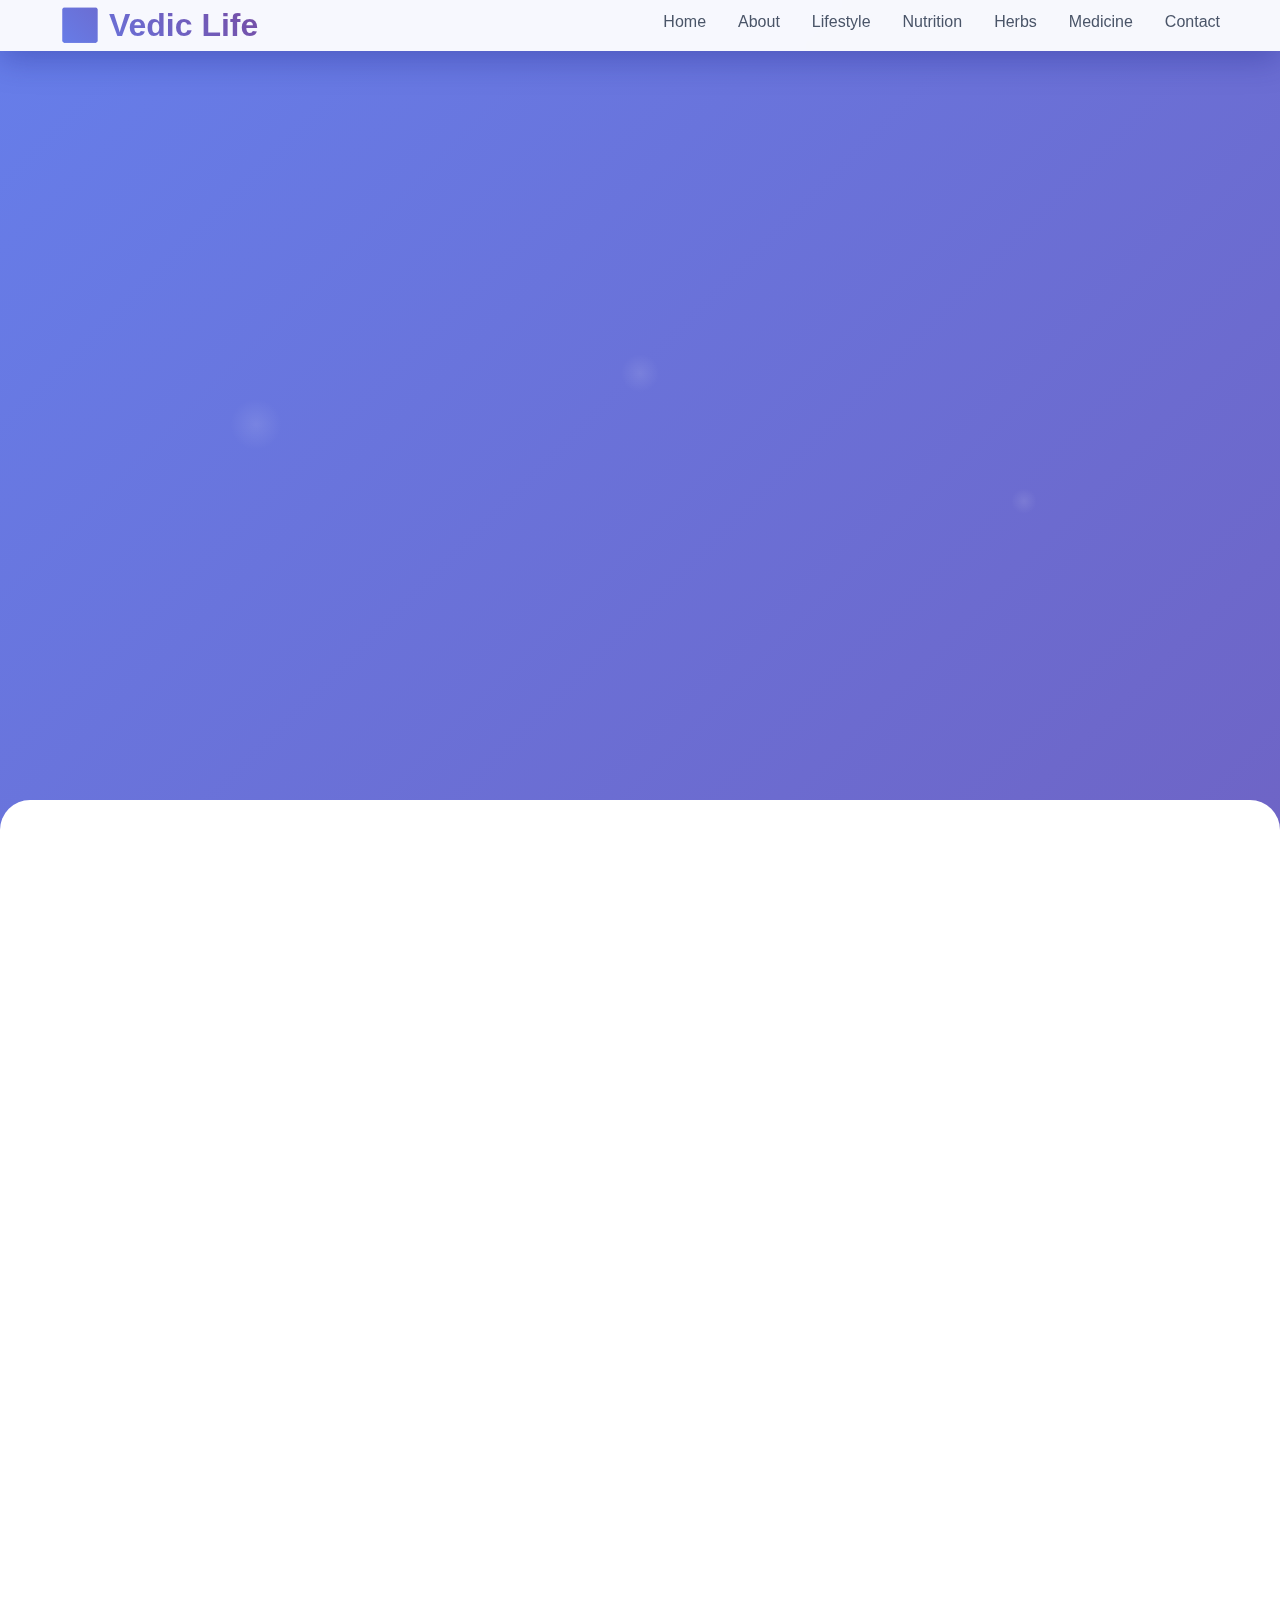
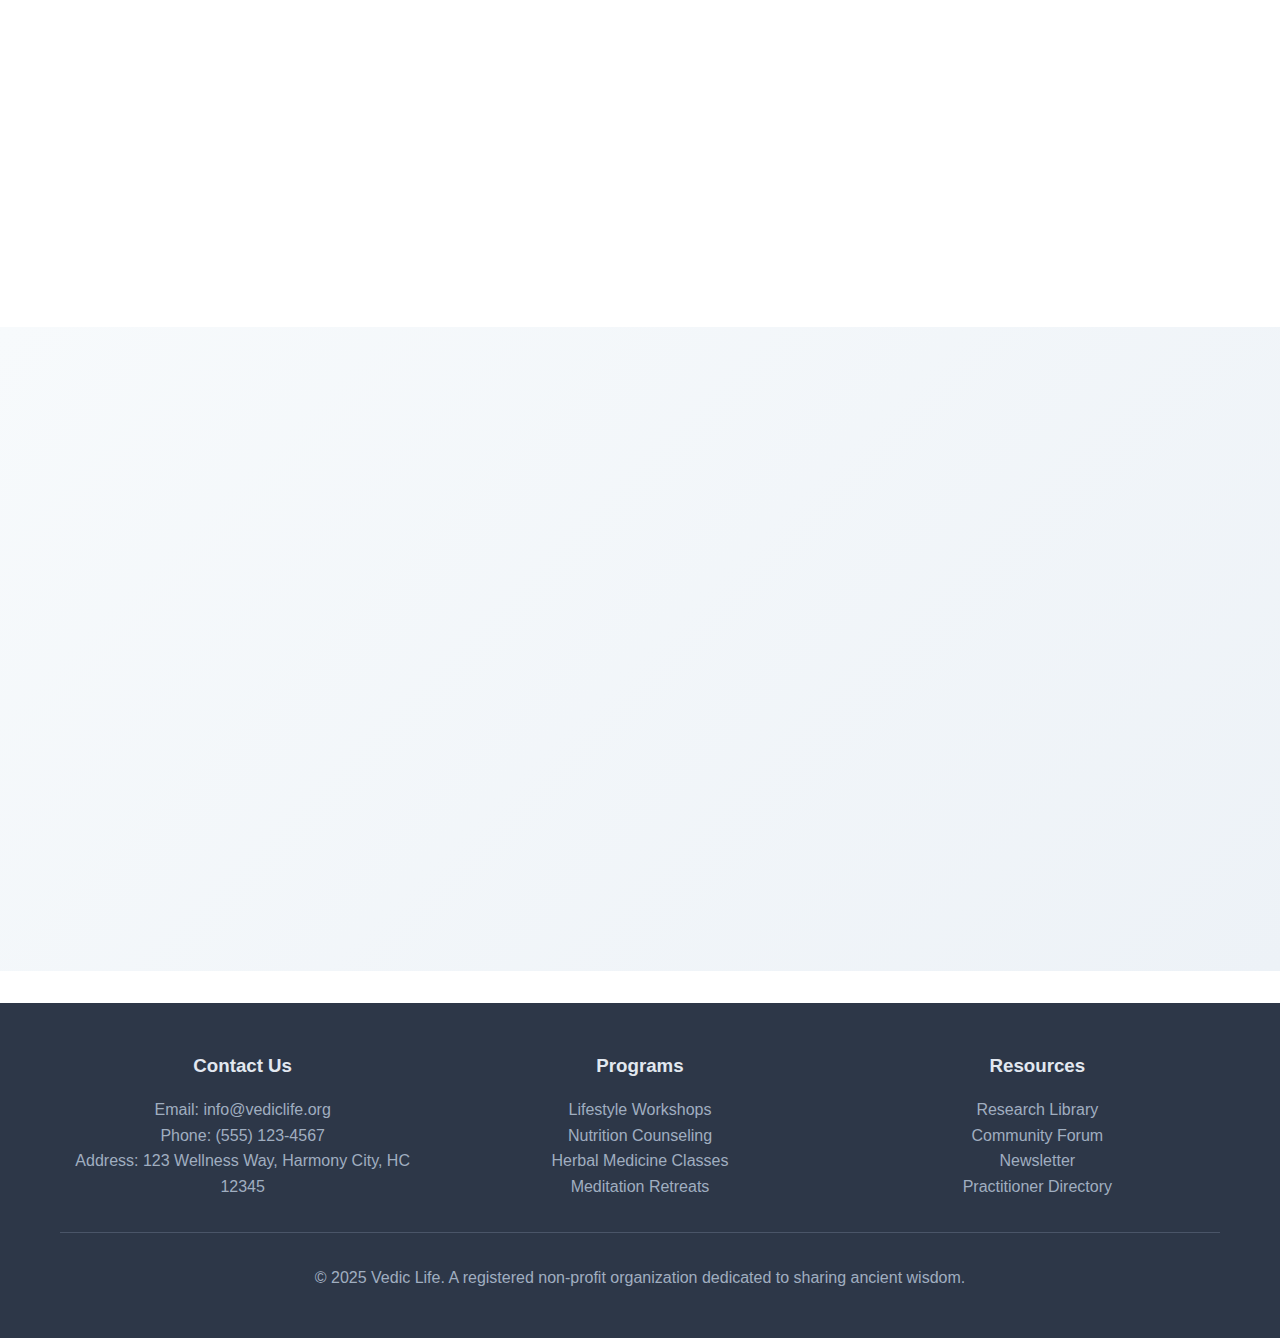
<file: vedic_life_website (1).html>
<!DOCTYPE html>
<html lang="en">
<head>
    <meta charset="UTF-8">
    <meta name="viewport" content="width=device-width, initial-scale=1.0">
    <title>Vedic Life - Ancient Wisdom for Modern Living</title>
    <style>
        * {
            margin: 0;
            padding: 0;
            box-sizing: border-box;
        }

        body {
            font-family: 'Inter', -apple-system, BlinkMacSystemFont, sans-serif;
            line-height: 1.6;
            color: #2d3748;
            background: linear-gradient(135deg, #667eea 0%, #764ba2 100%);
            min-height: 100vh;
        }

        .container {
            max-width: 1200px;
            margin: 0 auto;
            padding: 0 20px;
        }

        /* Header */
        header {
            background: rgba(255, 255, 255, 0.95);
            backdrop-filter: blur(10px);
            position: fixed;
            width: 100%;
            top: 0;
            z-index: 1000;
            box-shadow: 0 8px 32px rgba(31, 38, 135, 0.37);
            transition: all 0.3s ease;
        }

        nav {
            display: flex;
            justify-content: space-between;
            align-items: center;
            padding: 1rem 0;
        }

        .logo {
            font-size: 2rem;
            font-weight: bold;
            background: linear-gradient(45deg, #667eea, #764ba2);
            -webkit-background-clip: text;
            -webkit-text-fill-color: transparent;
            background-clip: text;
        }

        .nav-links {
            display: flex;
            list-style: none;
            gap: 2rem;
        }

        .nav-links a {
            text-decoration: none;
            color: #4a5568;
            font-weight: 500;
            transition: all 0.3s ease;
            position: relative;
        }

        .nav-links a:hover {
            color: #667eea;
            transform: translateY(-2px);
        }

        .nav-links a::after {
            content: '';
            position: absolute;
            width: 0;
            height: 2px;
            bottom: -5px;
            left: 0;
            background: linear-gradient(45deg, #667eea, #764ba2);
            transition: width 0.3s ease;
        }

        .nav-links a:hover::after {
            width: 100%;
        }

        /* Hero Section */
        .hero {
            height: 100vh;
            display: flex;
            align-items: center;
            justify-content: center;
            text-align: center;
            position: relative;
            overflow: hidden;
        }

        .hero::before {
            content: '';
            position: absolute;
            top: 0;
            left: 0;
            right: 0;
            bottom: 0;
            background: url('data:image/svg+xml,<svg xmlns="http://www.w3.org/2000/svg" viewBox="0 0 100 100"><defs><radialGradient id="g" cx="50%" cy="50%" r="50%"><stop offset="0%" stop-color="rgba(255,255,255,0.1)"/><stop offset="100%" stop-color="rgba(255,255,255,0)"/></radialGradient></defs><circle cx="20" cy="20" r="2" fill="url(%23g)"><animate attributeName="cy" values="20;80;20" dur="3s" repeatCount="indefinite"/></circle><circle cx="50" cy="30" r="1.5" fill="url(%23g)"><animate attributeName="cy" values="30;70;30" dur="4s" repeatCount="indefinite"/></circle><circle cx="80" cy="40" r="1" fill="url(%23g)"><animate attributeName="cy" values="40;60;40" dur="2s" repeatCount="indefinite"/></circle></svg>') center/cover;
            animation: float 20s ease-in-out infinite;
        }

        @keyframes float {
            0%, 100% { transform: translateY(0px); }
            50% { transform: translateY(-20px); }
        }

        .hero-content {
            position: relative;
            z-index: 2;
            color: white;
            max-width: 800px;
        }

        .hero h1 {
            font-size: 4rem;
            font-weight: 700;
            margin-bottom: 1.5rem;
            opacity: 0;
            animation: fadeInUp 1s ease forwards;
        }

        .hero p {
            font-size: 1.5rem;
            margin-bottom: 2rem;
            opacity: 0;
            animation: fadeInUp 1s ease 0.3s forwards;
        }

        .cta-button {
            display: inline-block;
            padding: 1rem 2.5rem;
            background: rgba(255, 255, 255, 0.2);
            color: white;
            text-decoration: none;
            border-radius: 50px;
            font-weight: 600;
            transition: all 0.3s ease;
            backdrop-filter: blur(10px);
            border: 2px solid rgba(255, 255, 255, 0.3);
            opacity: 0;
            animation: fadeInUp 1s ease 0.6s forwards;
        }

        .cta-button:hover {
            background: rgba(255, 255, 255, 0.3);
            transform: translateY(-3px);
            box-shadow: 0 15px 35px rgba(0, 0, 0, 0.2);
        }

        @keyframes fadeInUp {
            from {
                opacity: 0;
                transform: translateY(30px);
            }
            to {
                opacity: 1;
                transform: translateY(0);
            }
        }

        /* Main Content */
        main {
            background: white;
            margin-top: -100px;
            position: relative;
            z-index: 3;
            border-radius: 30px 30px 0 0;
            padding: 6rem 0 2rem;
        }

        /* Features Section */
        .features {
            padding: 4rem 0;
        }

        .features h2 {
            text-align: center;
            font-size: 3rem;
            margin-bottom: 3rem;
            background: linear-gradient(45deg, #667eea, #764ba2);
            -webkit-background-clip: text;
            -webkit-text-fill-color: transparent;
            background-clip: text;
        }

        .features-grid {
            display: grid;
            grid-template-columns: repeat(auto-fit, minmax(300px, 1fr));
            gap: 2rem;
            margin-top: 3rem;
        }

        .feature-card {
            background: linear-gradient(135deg, rgba(102, 126, 234, 0.1) 0%, rgba(118, 75, 162, 0.1) 100%);
            padding: 2.5rem;
            border-radius: 20px;
            text-align: center;
            transition: all 0.3s ease;
            border: 1px solid rgba(102, 126, 234, 0.2);
            position: relative;
            overflow: hidden;
        }

        .feature-card::before {
            content: '';
            position: absolute;
            top: 0;
            left: -100%;
            width: 100%;
            height: 100%;
            background: linear-gradient(90deg, transparent, rgba(255, 255, 255, 0.4), transparent);
            transition: left 0.5s ease;
        }

        .feature-card:hover::before {
            left: 100%;
        }

        .feature-card:hover {
            transform: translateY(-10px);
            box-shadow: 0 20px 40px rgba(102, 126, 234, 0.2);
        }

        .feature-icon {
            font-size: 3rem;
            margin-bottom: 1.5rem;
            display: block;
        }

        .feature-card h3 {
            font-size: 1.5rem;
            margin-bottom: 1rem;
            color: #2d3748;
        }

        .feature-card p {
            color: #718096;
            line-height: 1.7;
        }

        /* About Section */
        .about {
            padding: 4rem 0;
            background: linear-gradient(135deg, #f7fafc 0%, #edf2f7 100%);
        }

        .about-content {
            display: grid;
            grid-template-columns: 1fr 1fr;
            gap: 4rem;
            align-items: center;
        }

        .about-text h2 {
            font-size: 2.5rem;
            margin-bottom: 2rem;
            color: #2d3748;
        }

        .about-text p {
            font-size: 1.1rem;
            color: #718096;
            margin-bottom: 1.5rem;
            line-height: 1.8;
        }

        .about-image {
            background: linear-gradient(135deg, #667eea 0%, #764ba2 100%);
            height: 400px;
            border-radius: 20px;
            display: flex;
            align-items: center;
            justify-content: center;
            color: white;
            font-size: 4rem;
            position: relative;
            overflow: hidden;
        }

        .about-image::after {
            content: '';
            position: absolute;
            top: 0;
            left: 0;
            right: 0;
            bottom: 0;
            background: url('data:image/svg+xml,<svg xmlns="http://www.w3.org/2000/svg" viewBox="0 0 100 100"><path d="M20,20 Q50,10 80,20 Q90,50 80,80 Q50,90 20,80 Q10,50 20,20" fill="none" stroke="rgba(255,255,255,0.2)" stroke-width="1"><animateTransform attributeName="transform" type="rotate" values="0 50 50;360 50 50" dur="20s" repeatCount="indefinite"/></path></svg>') center/cover;
        }

        /* Footer */
        footer {
            background: #2d3748;
            color: white;
            padding: 3rem 0;
            text-align: center;
        }

        .footer-content {
            display: grid;
            grid-template-columns: repeat(auto-fit, minmax(250px, 1fr));
            gap: 2rem;
            margin-bottom: 2rem;
        }

        .footer-section h3 {
            margin-bottom: 1rem;
            color: #e2e8f0;
        }

        .footer-section p, .footer-section a {
            color: #a0aec0;
            text-decoration: none;
            transition: color 0.3s ease;
        }

        .footer-section a:hover {
            color: #667eea;
        }

        .footer-bottom {
            border-top: 1px solid #4a5568;
            padding-top: 2rem;
            color: #a0aec0;
        }

        /* Responsive Design */
        @media (max-width: 768px) {
            .nav-links {
                display: none;
            }

            .hero h1 {
                font-size: 2.5rem;
            }

            .hero p {
                font-size: 1.2rem;
            }

            .about-content {
                grid-template-columns: 1fr;
                text-align: center;
            }

            .features h2 {
                font-size: 2rem;
            }
        }

        /* Scroll animations */
        .fade-in {
            opacity: 0;
            transform: translateY(30px);
            transition: all 0.6s ease;
        }

        .fade-in.visible {
            opacity: 1;
            transform: translateY(0);
        }
    </style>
</head>
<body>
    <header>
        <nav class="container">
            <div class="logo">🕉️ Vedic Life</div>
            <ul class="nav-links">
                <li><a href="#home">Home</a></li>
                <li><a href="#about">About</a></li>
                <li><a href="#lifestyle">Lifestyle</a></li>
                <li><a href="#nutrition">Nutrition</a></li>
                <li><a href="#herbs">Herbs</a></li>
                <li><a href="#medicine">Medicine</a></li>
                <li><a href="#contact">Contact</a></li>
            </ul>
        </nav>
    </header>

    <section class="hero" id="home">
        <div class="hero-content">
            <h1>Ancient Wisdom for Modern Living</h1>
            <p>Discover the timeless principles of Vedic lifestyle, nutrition, and natural healing</p>
            <a href="#about" class="cta-button">Begin Your Journey</a>
        </div>
    </section>

    <main>
        <section class="features" id="lifestyle">
            <div class="container">
                <h2 class="fade-in">Our Focus Areas</h2>
                <div class="features-grid">
                    <div class="feature-card fade-in">
                        <span class="feature-icon">🧘‍♀️</span>
                        <h3>Vedic Lifestyle</h3>
                        <p>Learn ancient practices for daily living that promote harmony, balance, and spiritual growth. Discover meditation, yoga, and mindful living techniques passed down through generations.</p>
                    </div>
                    <div class="feature-card fade-in">
                        <span class="feature-icon">🌱</span>
                        <h3>Ayurvedic Nutrition</h3>
                        <p>Explore the science of Ayurvedic eating based on your unique constitution. Understand how food affects your body, mind, and spirit for optimal health and vitality.</p>
                    </div>
                    <div class="feature-card fade-in">
                        <span class="feature-icon">🌿</span>
                        <h3>Sacred Herbs</h3>
                        <p>Discover the healing power of traditional herbs and plants used in Ayurvedic medicine. Learn about their properties, preparation methods, and therapeutic applications.</p>
                    </div>
                    <div class="feature-card fade-in">
                        <span class="feature-icon">💊</span>
                        <h3>Natural Medicine</h3>
                        <p>Understand holistic approaches to health and healing using natural remedies, herbal formulations, and traditional therapeutic practices for modern wellness.</p>
                    </div>
                </div>
            </div>
        </section>

        <section class="about" id="about">
            <div class="container">
                <div class="about-content">
                    <div class="about-text fade-in">
                        <h2>Our Mission</h2>
                        <p>Vedic Life is dedicated to preserving and sharing the profound wisdom of ancient Vedic traditions. We believe that these time-tested practices offer invaluable guidance for creating a balanced, healthy, and meaningful life in our modern world.</p>
                        <p>Through education, research, and community outreach, we make these ancient teachings accessible to everyone seeking natural approaches to wellness, spiritual growth, and harmonious living.</p>
                        <p>Our team of scholars, practitioners, and wellness experts work tirelessly to bridge the gap between ancient wisdom and contemporary understanding, ensuring authenticity while maintaining relevance for today's seekers.</p>
                    </div>
                    <div class="about-image fade-in">
                        <span>🌸</span>
                    </div>
                </div>
            </div>
        </section>
    </main>

    <footer id="contact">
        <div class="container">
            <div class="footer-content">
                <div class="footer-section">
                    <h3>Contact Us</h3>
                    <p>Email: info@vediclife.org</p>
                    <p>Phone: (555) 123-4567</p>
                    <p>Address: 123 Wellness Way, Harmony City, HC 12345</p>
                </div>
                <div class="footer-section">
                    <h3>Programs</h3>
                    <p><a href="#">Lifestyle Workshops</a></p>
                    <p><a href="#">Nutrition Counseling</a></p>
                    <p><a href="#">Herbal Medicine Classes</a></p>
                    <p><a href="#">Meditation Retreats</a></p>
                </div>
                <div class="footer-section">
                    <h3>Resources</h3>
                    <p><a href="#">Research Library</a></p>
                    <p><a href="#">Community Forum</a></p>
                    <p><a href="#">Newsletter</a></p>
                    <p><a href="#">Practitioner Directory</a></p>
                </div>
            </div>
            <div class="footer-bottom">
                <p>&copy; 2025 Vedic Life. A registered non-profit organization dedicated to sharing ancient wisdom.</p>
            </div>
        </div>
    </footer>

    <!-- Detailed Pages -->
    <div id="vedic-lifestyle-page" class="page-content" style="display: none;">
        <div class="page-header">
            <div class="container">
                <h1>🧘‍♀️ Vedic Lifestyle</h1>
                <p>Ancient Principles for Modern Living</p>
            </div>
        </div>
        
        <div class="container">
            <div class="page-body">
                <section class="content-section">
                    <h2>What is Vedic Lifestyle?</h2>
                    <p>The Vedic lifestyle is based on ancient Sanskrit texts that provide comprehensive guidance for living in harmony with natural rhythms and cosmic principles. These time-tested practices promote physical health, mental clarity, emotional balance, and spiritual growth.</p>
                    
                    <div class="highlight-box">
                        <h3>Core Principles</h3>
                        <ul>
                            <li><strong>Dinacharya (Daily Routine):</strong> Structured daily practices aligned with natural cycles</li>
                            <li><strong>Ritucharya (Seasonal Living):</strong> Adapting lifestyle to seasonal changes</li>
                            <li><strong>Dharma:</strong> Living according to one's purpose and natural law</li>
                            <li><strong>Ahimsa:</strong> Non-violence in thought, word, and action</li>
                        </ul>
                    </div>
                </section>

                <section class="content-section">
                    <h2>Daily Practices (Dinacharya)</h2>
                    
                    <div class="practice-grid">
                        <div class="practice-card">
                            <h4>🌅 Morning Routine (5:30-8:00 AM)</h4>
                            <ul>
                                <li>Wake before sunrise (ideally 5:30 AM)</li>
                                <li>Drink warm water with lemon</li>
                                <li>Practice meditation or pranayama</li>
                                <li>Gentle yoga or stretching</li>
                                <li>Oil pulling (gandusha)</li>
                                <li>Self-massage with warm oil (abhyanga)</li>
                            </ul>
                        </div>
                        
                        <div class="practice-card">
                            <h4>☀️ Midday Activities (8:00 AM-6:00 PM)</h4>
                            <ul>
                                <li>Eat largest meal at noon when digestion is strongest</li>
                                <li>Take short walks after meals</li>
                                <li>Practice mindful work and study</li>
                                <li>Spend time in nature</li>
                                <li>Maintain positive thoughts and speech</li>
                            </ul>
                        </div>
                        
                        <div class="practice-card">
                            <h4>🌙 Evening Routine (6:00-10:00 PM)</h4>
                            <ul>
                                <li>Light dinner before sunset</li>
                                <li>Gentle evening yoga or stretching</li>
                                <li>Reflection and gratitude practice</li>
                                <li>Reading spiritual texts</li>
                                <li>Prepare for sleep by 10 PM</li>
                            </ul>
                        </div>
                    </div>
                </section>

                <section class="content-section">
                    <h2>Seasonal Living (Ritucharya)</h2>
                    <p>Vedic wisdom recognizes six seasons, each requiring specific lifestyle adjustments:</p>
                    
                    <div class="seasonal-guide">
                        <div class="season-item">
                            <h4>🌸 Spring (Vasant) - March-April</h4>
                            <p>Focus on detoxification, lighter foods, increased activity, and kapha-balancing practices.</p>
                        </div>
                        <div class="season-item">
                            <h4>☀️ Summer (Grishma) - May-June</h4>
                            <p>Emphasize cooling foods, hydration, moderate exercise, and pitta-pacifying activities.</p>
                        </div>
                        <div class="season-item">
                            <h4>🌧️ Monsoon (Varsha) - July-August</h4>
                            <p>Strengthen digestion, avoid heavy foods, practice indoor activities, and boost immunity.</p>
                        </div>
                        <div class="season-item">
                            <h4>🍂 Autumn (Sharad) - September-October</h4>
                            <p>Balance pitta dosha, eat nourishing foods, and prepare for winter with grounding practices.</p>
                        </div>
                        <div class="season-item">
                            <h4>❄️ Winter (Shishir) - November-December</h4>
                            <p>Build strength and immunity, eat warming foods, and practice energizing activities.</p>
                        </div>
                        <div class="season-item">
                            <h4>🌨️ Late Winter (Hemant) - January-February</h4>
                            <p>Continue warming practices, maintain stable routines, and prepare for spring renewal.</p>
                        </div>
                    </div>
                </section>

                <section class="content-section">
                    <h2>Meditation and Mindfulness</h2>
                    <p>Central to Vedic lifestyle is the cultivation of inner awareness through various meditation practices:</p>
                    
                    <div class="meditation-types">
                        <div class="meditation-card">
                            <h4>Dhyana (Concentration)</h4>
                            <p>Focused attention on a single object, mantra, or breath to develop mental clarity and stability.</p>
                        </div>
                        <div class="meditation-card">
                            <h4>Dharana (Contemplation)</h4>
                            <p>Sustained awareness and reflection on spiritual truths or philosophical concepts.</p>
                        </div>
                        <div class="meditation-card">
                            <h4>Samadhi (Absorption)</h4>
                            <p>The ultimate state of unified consciousness and transcendence of individual identity.</p>
                        </div>
                    </div>
                </section>

                <section class="content-section">
                    <h2>Practical Implementation</h2>
                    <div class="implementation-guide">
                        <div class="step-card">
                            <h4>Week 1-2: Foundation</h4>
                            <p>Establish consistent sleep and wake times. Begin with 10 minutes of morning meditation.</p>
                        </div>
                        <div class="step-card">
                            <h4>Week 3-4: Expansion</h4>
                            <p>Add oil pulling, warm water routine, and evening reflection practice.</p>
                        </div>
                        <div class="step-card">
                            <h4>Week 5-8: Integration</h4>
                            <p>Incorporate seasonal eating, nature connection, and deeper spiritual practices.</p>
                        </div>
                        <div class="step-card">
                            <h4>Ongoing: Mastery</h4>
                            <p>Refine practices based on your constitution and life circumstances.</p>
                        </div>
                    </div>
                </section>
            </div>
        </div>
    </div>

    <div id="ayurvedic-nutrition-page" class="page-content" style="display: none;">
        <div class="page-header">
            <div class="container">
                <h1>🌱 Ayurvedic Nutrition</h1>
                <p>Food as Medicine for Body, Mind, and Spirit</p>
            </div>
        </div>
        
        <div class="container">
            <div class="page-body">
                <section class="content-section">
                    <h2>Foundations of Ayurvedic Nutrition</h2>
                    <p>Ayurvedic nutrition is based on the principle that food is medicine. It emphasizes eating according to your unique constitution (prakriti), current state of balance (vikriti), and environmental factors. The goal is to maintain digestive fire (agni) and promote optimal health through conscious food choices.</p>
                    
                    <div class="highlight-box">
                        <h3>Six Tastes (Rasa)</h3>
                        <div class="taste-grid">
                            <div class="taste-card">
                                <h4>🍯 Sweet (Madhura)</h4>
                                <p>Nourishing, building, calming. Found in grains, fruits, dairy, and natural sugars.</p>
                            </div>
                            <div class="taste-card">
                                <h4>🍋 Sour (Amla)</h4>
                                <p>Stimulating, warming, digestive. Found in citrus, fermented foods, and vinegar.</p>
                            </div>
                            <div class="taste-card">
                                <h4>🧂 Salty (Lavana)</h4>
                                <p>Hydrating, grounding, enhancing. Found in sea salt, seaweed, and processed foods.</p>
                            </div>
                            <div class="taste-card">
                                <h4>🌶️ Pungent (Katu)</h4>
                                <p>Heating, stimulating, clearing. Found in spices, onions, and hot peppers.</p>
                            </div>
                            <div class="taste-card">
                                <h4>🥬 Bitter (Tikta)</h4>
                                <p>Cooling, detoxifying, reducing. Found in leafy greens and herbs.</p>
                            </div>
                            <div class="taste-card">
                                <h4>🍊 Astringent (Kashaya)</h4>
                                <p>Drying, cooling, binding. Found in beans, pomegranates, and green tea.</p>
                            </div>
                        </div>
                    </div>
                </section>

                <section class="content-section">
                    <h2>Constitutional Eating</h2>
                    
                    <div class="dosha-nutrition">
                        <div class="dosha-card">
                            <h3>🌬️ Vata Constitution</h3>
                            <div class="dosha-details">
                                <h4>Characteristics:</h4>
                                <p>Dry, cold, light, mobile, rough qualities. Tends toward anxiety, irregular digestion, and variable energy.</p>
                                
                                <h4>Balancing Foods:</h4>
                                <ul>
                                    <li>Warm, moist, grounding foods</li>
                                    <li>Cooked vegetables, soups, stews</li>
                                    <li>Sweet fruits, nuts, and seeds</li>
                                    <li>Warming spices: ginger, cinnamon, cardamom</li>
                                    <li>Healthy fats: ghee, olive oil, avocado</li>
                                </ul>
                                
                                <h4>Foods to Reduce:</h4>
                                <ul>
                                    <li>Cold, dry, raw foods</li>
                                    <li>Excessive caffeine and stimulants</li>
                                    <li>Processed and packaged foods</li>
                                    <li>Beans and legumes (except mung)</li>
                                </ul>
                            </div>
                        </div>
                        
                        <div class="dosha-card">
                            <h3>🔥 Pitta Constitution</h3>
                            <div class="dosha-details">
                                <h4>Characteristics:</h4>
                                <p>Hot, oily, sharp, light qualities. Tends toward strong digestion, intensity, and heat-related conditions.</p>
                                
                                <h4>Balancing Foods:</h4>
                                <ul>
                                    <li>Cool, sweet, bitter foods</li>
                                    <li>Fresh fruits and vegetables</li>
                                    <li>Coconut, cucumber, mint</li>
                                    <li>Cooling spices: coriander, fennel, cumin</li>
                                    <li>Dairy products (in moderation)</li>
                                </ul>
                                
                                <h4>Foods to Reduce:</h4>
                                <ul>
                                    <li>Spicy, sour, salty foods</li>
                                    <li>Excessive heat-producing foods</li>
                                    <li>Alcohol and caffeine</li>
                                    <li>Processed meats and fried foods</li>
                                </ul>
                            </div>
                        </div>
                        
                        <div class="dosha-card">
                            <h3>🌍 Kapha Constitution</h3>
                            <div class="dosha-details">
                                <h4>Characteristics:</h4>
                                <p>Heavy, moist, cool, stable qualities. Tends toward slow digestion, weight gain, and congestion.</p>
                                
                                <h4>Balancing Foods:</h4>
                                <ul>
                                    <li>Light, warm, pungent foods</li>
                                    <li>Steamed vegetables and legumes</li>
                                    <li>Warming spices: ginger, black pepper, turmeric</li>
                                    <li>Bitter greens and herbs</li>
                                    <li>Limited amounts of healthy oils</li>
                                </ul>
                                
                                <h4>Foods to Reduce:</h4>
                                <ul>
                                    <li>Heavy, oily, sweet foods</li>
                                    <li>Dairy products (except low-fat)</li>
                                    <li>Excessive nuts and seeds</li>
                                    <li>Cold drinks and ice cream</li>
                                </ul>
                            </div>
                        </div>
                    </div>
                </section>

                <section class="content-section">
                    <h2>Digestive Fire (Agni)</h2>
                    <p>Agni is the digestive fire that transforms food into energy and consciousness. Maintaining strong agni is essential for health and vitality.</p>
                    
                    <div class="agni-guide">
                        <div class="agni-type">
                            <h4>🔥 Balanced Agni (Sama Agni)</h4>
                            <p>Regular appetite, good digestion, normal elimination, stable energy levels.</p>
                        </div>
                        <div class="agni-type">
                            <h4>🌪️ Variable Agni (Vishama Agni)</h4>
                            <p>Irregular appetite and digestion, gas, bloating. Common in Vata types.</p>
                        </div>
                        <div class="agni-type">
                            <h4>🌋 Intense Agni (Tikshna Agni)</h4>
                            <p>Excessive hunger, fast digestion, hyperacidity. Common in Pitta types.</p>
                        </div>
                        <div class="agni-type">
                            <h4>🐌 Weak Agni (Manda Agni)</h4>
                            <p>Poor appetite, slow digestion, heaviness after eating. Common in Kapha types.</p>
                        </div>
                    </div>
                    
                    <div class="agni-tips">
                        <h4>Tips for Strengthening Agni:</h4>
                        <ul>
                            <li>Eat your largest meal at midday when the sun is strongest</li>
                            <li>Avoid drinking large amounts of liquid with meals</li>
                            <li>Chew food thoroughly and eat mindfully</li>
                            <li>Use digestive spices: ginger, cumin, coriander, fennel</li>
                            <li>Take a short walk after meals</li>
                            <li>Avoid eating when stressed or emotionally upset</li>
                        </ul>
                    </div>
                </section>

                <section class="content-section">
                    <h2>Meal Planning and Preparation</h2>
                    <div class="meal-planning">
                        <div class="meal-section">
                            <h4>🌅 Breakfast</h4>
                            <p>Light, warm, and nourishing. Examples: warm oatmeal with spices, herbal teas, fresh fruit.</p>
                        </div>
                        <div class="meal-section">
                            <h4>🌞 Lunch</h4>
                            <p>Largest meal of the day. Include all six tastes, cooked vegetables, grains, and protein.</p>
                        </div>
                        <div class="meal-section">
                            <h4>🌙 Dinner</h4>
                            <p>Light, easily digestible. Soups, steamed vegetables, and minimal raw foods.</p>
                        </div>
                    </div>
                    
                    <div class="cooking-tips">
                        <h4>Conscious Cooking Practices:</h4>
                        <ul>
                            <li>Cook with love and positive intention</li>
                            <li>Use fresh, seasonal, and locally sourced ingredients</li>
                            <li>Incorporate appropriate spices for your constitution</li>
                            <li>Avoid reheating food multiple times</li>
                            <li>Say a prayer or express gratitude before eating</li>
                        </ul>
                    </div>
                </section>
            </div>
        </div>
    </div>

    <div id="herbs-page" class="page-content" style="display: none;">
        <div class="page-header">
            <div class="container">
                <h1>🌿 Sacred Herbs</h1>
                <p>Nature's Pharmacy for Healing and Wellness</p>
            </div>
        </div>
        
        <div class="container">
            <div class="page-body">
                <section class="content-section">
                    <h2>The Wisdom of Herbal Medicine</h2>
                    <p>For thousands of years, Ayurvedic practitioners have used herbs as powerful allies in healing and maintaining health. These sacred plants contain concentrated life force energy (prana) and specific therapeutic properties that can restore balance to the body, mind, and spirit.</p>
                    
                    <div class="highlight-box">
                        <h3>Herbal Energetics</h3>
                        <p>Ayurvedic herbs are classified by their:</p>
                        <ul>
                            <li><strong>Rasa (Taste):</strong> Sweet, sour, salty, pungent, bitter, astringent</li>
                            <li><strong>Virya (Energy):</strong> Heating or cooling effect on the body</li>
                            <li><strong>Vipaka (Post-digestive effect):</strong> Long-term impact on metabolism</li>
                            <li><strong>Prabhava (Special potency):</strong> Unique therapeutic actions</li>
                        </ul>
                    </div>
                </section>

                <section class="content-section">
                    <h2>Essential Ayurvedic Herbs</h2>
                    
                    <div class="herbs-grid">
                        <div class="herb-card">
                            <h3>🌿 Ashwagandha (Withania somnifera)</h3>
                            <div class="herb-details">
                                <p><strong>Properties:</strong> Adaptogenic, rejuvenative, nervine tonic</p>
                                <p><strong>Benefits:</strong> Reduces stress and anxiety, improves sleep quality, enhances immunity, increases vitality</p>
                                <p><strong>Uses:</strong> Powder mixed with warm milk, capsules, or tinctures</p>
                                <p><strong>Dosage:</strong> 1-3 grams daily, preferably in the evening</p>
                            </div>
                        </div>
                        
                        <div class="herb-card">
                            <h3>🌱 Turmeric (Curcuma longa)</h3>
                            <div class="herb-details">
                                <p><strong>Properties:</strong> Anti-inflammatory, antioxidant, blood purifier</p>
                                <p><strong>Benefits:</strong> Reduces inflammation, supports liver health, improves skin conditions, aids digestion</p>
                                <p><strong>Uses:</strong> Fresh root, powder in cooking, golden milk, supplements</p>
                                <p><strong>Dosage:</strong> 1-3 grams daily with meals</p>
                            </div>
                        </div>
                        
                        <div class="herb-card">
                            <h3>🍃 Brahmi (Bacopa monnieri)</h3>
                            <div class="herb-details">
                                <p><strong>Properties:</strong> Nootropic, nervine, memory enhancer</p>
                                <p><strong>Benefits:</strong> Improves cognitive function, reduces mental fatigue, enhances concentration, calms the mind</p>
                                <p><strong>Uses:</strong> Powder, capsules, fresh juice, herbal tea</p>
                                <p><strong>Dosage:</strong> 500mg-1gram daily on empty stomach</p>
                            </div>
                        </div>
                        
                        <div class="herb-card">
                            <h3>🌿 Triphala</h3>
                            <div class="herb-details">
                                <p><strong>Properties:</strong> Gentle laxative, detoxifier, rejuvenative</p>
                                <p><strong>Benefits:</strong> Supports digestive health, cleanses toxins, improves elimination, balances all three doshas</p>
                                <p><strong>Uses:</strong> Powder mixed with warm water, tablets, or capsules</p>
                                <p><strong>Dosage:</strong> 1-2 teaspoons at bedtime</p>
                            </div>
                        </div>
                        
                        <div class="herb-card">
                            <h3>🌱 Ginger (Zingiber officinale)</h3>
                            <div class="herb-details">
                                <p><strong>Properties:</strong> Digestive stimulant, anti-inflammatory, warming</p>
                                <p><strong>Benefits:</strong> Improves digestion, reduces nausea, enhances circulation, relieves cold symptoms</p>
                                <p><strong>Uses:</strong> Fresh root, dried powder, tea, cooking spice</p>
                                <p><strong>Dosage:</strong> 1-3 grams daily with meals</p>
                            </div>
                        </div>
                        
                        <div class="herb-card">
                            <h3>🌿 Tulsi (Ocimum sanctum)</h3>
                            <div class="herb-details">
                                <p><strong>Properties:</strong> Adaptogenic, immune modulator, sacred plant</p>
                                <p><strong>Benefits:</strong> Reduces stress, supports respiratory health, enhances immunity, promotes spiritual awareness</p>
                                <p><strong>Uses:</strong> Fresh leaves, dried tea, essential oil, tinctures</p>
                                <p><strong>Dosage:</strong> 1-2 cups of tea daily or 500mg extract</p>
                            </div>
                        </div>
                    </div>
                </section>

                <section class="content-section">
                    <h2>Herbal Preparations</h2>
                    <div class="preparations-grid">
                        <div class="prep-card">
                            <h4>🫖 Herbal Teas (Kashayam)</h4>
                            <p>Decoctions made by boiling herbs in water. Ideal for extracting water-soluble compounds and daily consumption.</p>
                        </div>
                        <div class="prep-card">
                            <h4>🥄 Herbal Powders (Churna)</h4>
                            <p>Finely ground herbs mixed with honey, ghee, or warm water. Concentrated and easy to store.</p>
                        </div>
                        <div class="prep-card">
                            <h4>🧴 Herbal Oils (Taila)</h4>
                            <p>Herbs processed in oil for external application. Used for massage, skin care, and therapeutic treatments.</p>
                        </div>
                        <div class="prep-card">
                            <h4>🍯 Herbal Jams (Avaleha)</h4>
                            <p>Herbs cooked with honey or jaggery. Pleasant tasting and nourishing preparations for long-term use.</p>
                        </div>
                    </div>
                </section>

                <section class="content-section">
                    <h2>Constitutional Herbal Guidelines</h2>
                    <div class="constitutional-herbs">
                        <div class="constitution-herbs">
                            <h4>🌬️ Vata-Balancing Herbs</h4>
                            <ul>
                                <li>Ashwagandha - for stress and anxiety</li>
                                <li>Bala - for strength and vitality</li>
                                <li>Shatavari - for reproductive health</li>
                                <li>Jatamansi - for nervous system support</li>
                                <li>Dashamula - for pain and inflammation</li>
                            </ul>
                        </div>
                        <div class="constitution-herbs">
                            <h4>🔥 Pitta-Balancing Herbs</h4>
                            <ul>
                                <li>Aloe vera - for cooling and healing</li>
                                <li>Coriander - for digestive fire balance</li>
                                <li>Neem - for blood purification</li>
                                <li>Brahmi - for mental clarity</li>
                                <li>Manjistha - for skin health</li>
                            </ul>
                        </div>
                        <div class="constitution-herbs">
                            <h4>🌍 Kapha-Balancing Herbs</h4>
                            <ul>
                                <li>Trikatu - for metabolism and digestion</li>
                                <li>Punarnava - for fluid balance</li>
                                <li>Guggulu - for cholesterol and weight</li>
                                <li>Bibhitaki - for respiratory health</li>
                                <li>Chitrak - for digestive fire</li>
                            </ul>
                        </div>
                    </div>
                </section>

                <section class="content-section">
                    <h2>Safety and Precautions</h2>
                    <div class="safety-guidelines">
                        <div class="safety-section">
                            <h4>⚠️ Important Considerations</h4>
                            <ul>
                                <li>Consult with qualified practitioners before starting any herbal regimen</li>
                                <li>Start with small doses and gradually increase as needed</li>
                                <li>Be aware of potential herb-drug interactions</li>
                                <li>Choose high-quality, organic herbs from reputable sources</li>
                                <li>Pregnant and nursing women should exercise extra caution</li>
                                <li>Discontinue use if any adverse reactions occur</li>
                            </ul>
                        </div>
                        <div class="safety-section">
                            <h4>🌱 Sourcing and Quality</h4>
                            <ul>
                                <li>Look for organic certification and sustainable harvesting</li>
                                <li>Verify the botanical name and part of plant used</li>
                                <li>Check for third-party testing for purity and potency</li>
                                <li>Store herbs in cool, dry places away from light</li>
                                <li>Replace powdered herbs every 1-2 years</li>
                            </ul>
                        </div>
                    </div>
                </section>
            </div>
        </div>
    </div>

    <div id="natural-medicine-page" class="page-content" style="display: none;">
        <div class="page-header">
            <div class="container">
                <h1>💊 Natural Medicine</h1>
                <p>Holistic Approaches to Health and Healing</p>
            </div>
        </div>
        
        <div class="container">
            <div class="page-body">
                <section class="content-section">
                    <h2>Principles of Natural Medicine</h2>
                    <p>Natural medicine in the Vedic tradition views health as a state of perfect balance between body, mind, and spirit. It emphasizes prevention, treats the root cause rather than symptoms, and uses the body's innate healing capacity to restore wellness.</p>
                    
                    <div class="highlight-box">
                        <h3>Core Principles</h3>
                        <ul>
                            <li><strong>Vis Medicatrix Naturae:</strong> The healing power of nature</li>
                            <li><strong>Primum Non Nocere:</strong> First, do no harm</li>
                            <li><strong>Tolle Causam:</strong> Treat the root cause</li>
                            <li><strong>Docere:</strong> Doctor as teacher</li>
                            <li><strong>Prevention:</strong> Better than cure</li>
                            <li><strong>Whole Person:</strong> Treat the individual, not the disease</li>
                        </ul>
                    </div>
                </section>

                <section class="content-section">
                    <h2>Therapeutic Modalities</h2>
                    
                    <div class="modalities-grid">
                        <div class="modality-card">
                            <h3>🌿 Panchakarma</h3>
                            <p><strong>Purpose:</strong> Deep detoxification and rejuvenation therapy</p>
                            <div class="modality-details">
                                <h4>Five Actions:</h4>
                                <ul>
                                    <li>Vamana (Therapeutic vomiting) - for Kapha disorders</li>
                                    <li>Virechana (Purgation) - for Pitta disorders</li>
                                    <li>Basti (Medicated enemas) - for Vata disorders</li>
                                    <li>Nasya (Nasal medication) - for head and neck issues</li>
                                    <li>Raktamokshana (Bloodletting) - for blood-related disorders</li>
                                </ul>
                                <p><strong>Duration:</strong> 7-21 days under professional supervision</p>
                            </div>
                        </div>
                        
                        <div class="modality-card">
                            <h3>💆‍♀️ Abhyanga</h3>
                            <p><strong>Purpose:</strong> Daily oil massage for health maintenance</p>
                            <div class="modality-details">
                                <h4>Benefits:</h4>
                                <ul>
                                    <li>Improves circulation and lymphatic drainage</li>
                                    <li>Nourishes skin and nervous system</li>
                                    <li>Reduces stress and promotes relaxation</li>
                                    <li>Enhances flexibility and joint mobility</li>
                                </ul>
                                <h4>Technique:</h4>
                                <p>Warm sesame or coconut oil applied in circular motions, followed by warm bath</p>
                            </div>
                        </div>
                        
                        <div class="modality-card">
                            <h3>🧘‍♂️ Pranayama</h3>
                            <p><strong>Purpose:</strong> Breath control for vital energy regulation</p>
                            <div class="modality-details">
                                <h4>Key Techniques:</h4>
                                <ul>
                                    <li>Nadi Shodhana - Alternate nostril breathing</li>
                                    <li>Kapalabhati - Skull shining breath</li>
                                    <li>Bhramari - Humming bee breath</li>
                                    <li>Ujjayi - Victorious breath</li>
                                </ul>
                                <p><strong>Practice:</strong> 10-20 minutes daily, preferably in morning</p>
                            </div>
                        </div>
                        
                        <div class="modality-card">
                            <h3>🔥 Agnikarma</h3>
                            <p><strong>Purpose:</strong> Therapeutic heat application</p>
                            <div class="modality-details">
                                <h4>Applications:</h4>
                                <ul>
                                    <li>Joint pain and arthritis</li>
                                    <li>Chronic wounds and skin conditions</li>
                                    <li>Neurological disorders</li>
                                    <li>Certain tumors and growths</li>
                                </ul>
                                <p><strong>Note:</strong> Must be performed by trained professionals only</p>
                            </div>
                        </div>
                    </div>
                </section>

                <section class="content-section">
                    <h2>Mind-Body Healing</h2>
                    <p>Vedic natural medicine recognizes the profound connection between mental and physical health. Emotional imbalances are seen as root causes of many physical ailments.</p>
                    
                    <div class="mind-body-approaches">
                        <div class="approach-card">
                            <h4>🎵 Sound Therapy (Nada Chikitsa)</h4>
                            <p>Using mantras, music, and specific frequencies to heal and balance the nervous system.</p>
                            <ul>
                                <li>Chanting sacred mantras</li>
                                <li>Listening to ragas (classical melodies)</li>
                                <li>Using singing bowls and bells</li>
                                <li>Practicing vocal toning</li>
                            </ul>
                        </div>
                        
                        <div class="approach-card">
                            <h4>🎨 Color Therapy (Varna Chikitsa)</h4>
                            <p>Utilizing specific colors to influence mood, energy, and healing processes.</p>
                            <ul>
                                <li>Red - Stimulating, energizing, for Kapha</li>
                                <li>Blue - Cooling, calming, for Pitta</li>
                                <li>Yellow - Warming, balancing, for Vata</li>
                                <li>Green - Harmonizing, healing for all doshas</li>
                            </ul>
                        </div>
                        
                        <div class="approach-card">
                            <h4>💎 Gem Therapy (Ratna Chikitsa)</h4>
                            <p>Using precious stones and crystals to balance subtle energies and promote healing.</p>
                            <ul>
                                <li>Ruby - For heart and circulation</li>
                                <li>Emerald - For nervous system</li>
                                <li>Pearl - For emotional balance</li>
                                <li>Diamond - For overall vitality</li>
                            </ul>
                        </div>
                        
                        <div class="approach-card">
                            <h4>🌙 Marma Therapy</h4>
                            <p>Stimulation of vital energy points similar to acupuncture but without needles.</p>
                            <ul>
                                <li>107 major marma points on the body</li>
                                <li>Gentle pressure or massage</li>
                                <li>Balances prana (life force)</li>
                                <li>Treats both physical and emotional issues</li>
                            </ul>
                        </div>
                    </div>
                </section>

                <section class="content-section">
                    <h2>Disease Prevention Strategies</h2>
                    <div class="prevention-strategies">
                        <div class="strategy-section">
                            <h4>🍎 Nutritional Medicine</h4>
                            <ul>
                                <li>Eating according to constitution and season</li>
                                <li>Using food as medicine for specific conditions</li>
                                <li>Proper food combining and timing</li>
                                <li>Fasting and cleansing protocols</li>
                            </ul>
                        </div>
                        
                        <div class="strategy-section">
                            <h4>🧘‍♀️ Lifestyle Medicine</h4>
                            <ul>
                                <li>Regular daily routines (dinacharya)</li>
                                <li>Seasonal lifestyle adjustments</li>
                                <li>Stress management techniques</li>
                                <li>Adequate sleep and rest</li>
                            </ul>
                        </div>
                        
                        <div class="strategy-section">
                            <h4>🌿 Herbal Prevention</h4>
                            <ul>
                                <li>Rasayana (rejuvenative) herbs</li>
                                <li>Seasonal herbal preparations</li>
                                <li>Constitutional herbal support</li>
                                <li>Immune-boosting formulations</li>
                            </ul>
                        </div>
                        
                        <div class="strategy-section">
                            <h4>🧠 Mental Hygiene</h4>
                            <ul>
                                <li>Regular meditation practice</li>
                                <li>Positive thinking and gratitude</li>
                                <li>Spiritual study and contemplation</li>
                                <li>Service to others (seva)</li>
                            </ul>
                        </div>
                    </div>
                </section>

                <section class="content-section">
                    <h2>Common Conditions and Natural Approaches</h2>
                    <div class="conditions-grid">
                        <div class="condition-card">
                            <h4>😰 Stress and Anxiety</h4>
                            <div class="treatment-approach">
                                <p><strong>Approach:</strong> Vata-pacifying lifestyle and herbs</p>
                                <ul>
                                    <li>Ashwagandha and Brahmi supplements</li>
                                    <li>Regular meditation and pranayama</li>
                                    <li>Warm oil massage (abhyanga)</li>
                                    <li>Grounding foods and routines</li>
                                </ul>
                            </div>
                        </div>
                        
                        <div class="condition-card">
                            <h4>🔥 Digestive Issues</h4>
                            <div class="treatment-approach">
                                <p><strong>Approach:</strong> Strengthen digestive fire (agni)</p>
                                <ul>
                                    <li>Ginger and digestive spices</li>
                                    <li>Proper meal timing and food combining</li>
                                    <li>Triphala for gentle cleansing</li>
                                    <li>Mindful eating practices</li>
                                </ul>
                            </div>
                        </div>
                        
                        <div class="condition-card">
                            <h4>😴 Sleep Disorders</h4>
                            <div class="treatment-approach">
                                <p><strong>Approach:</strong> Balance nervous system</p>
                                <ul>
                                    <li>Evening routine with warm milk and herbs</li>
                                    <li>Jatamansi and Shankhpushpi for sleep</li>
                                    <li>Foot massage with sesame oil</li>
                                    <li>Avoiding stimulating activities before bed</li>
                                </ul>
                            </div>
                        </div>
                        
                        <div class="condition-card">
                            <h4>🤧 Respiratory Issues</h4>
                            <div class="treatment-approach">
                                <p><strong>Approach:</strong> Clear and strengthen lungs</p>
                                <ul>
                                    <li>Tulsi tea and steam inhalation</li>
                                    <li>Pranayama breathing exercises</li>
                                    <li>Avoiding cold and damp foods</li>
                                    <li>Honey and ginger for cough</li>
                                </ul>
                            </div>
                        </div>
                    </div>
                </section>

                <section class="content-section">
                    <h2>Integration with Modern Healthcare</h2>
                    <div class="integration-info">
                        <div class="integration-section">
                            <h4>🤝 Complementary Approach</h4>
                            <p>Natural medicine works best when integrated with conventional healthcare. Always inform your healthcare providers about any natural treatments you're using.</p>
                        </div>
                        
                        <div class="integration-section">
                            <h4>⚕️ When to Seek Medical Attention</h4>
                            <ul>
                                <li>Severe or persistent symptoms</li>
                                <li>Emergency situations</li>
                                <li>Chronic conditions requiring monitoring</li>
                                <li>Before making major treatment changes</li>
                            </ul>
                        </div>
                        
                        <div class="integration-section">
                            <h4>🔬 Evidence-Based Practice</h4>
                            <p>Many traditional practices are being validated by modern research. Stay informed about scientific studies supporting natural medicine approaches.</p>
                        </div>
                    </div>
                </section>
            </div>
        </div>
    </div>

    <!-- Page Styles -->
    <style>
        .page-content {
            padding-top: 80px;
            min-height: 100vh;
            background: white;
        }

        .page-header {
            background: linear-gradient(135deg, #667eea 0%, #764ba2 100%);
            color: white;
            padding: 4rem 0;
            text-align: center;
        }

        .page-header h1 {
            font-size: 3.5rem;
            margin-bottom: 1rem;
        }

        .page-header p {
            font-size: 1.3rem;
            opacity: 0.9;
        }

        .page-body {
            padding: 3rem 0;
        }

        .content-section {
            margin-bottom: 4rem;
        }

        .content-section h2 {
            font-size: 2.5rem;
            color: #2d3748;
            margin-bottom: 2rem;
            background: linear-gradient(45deg, #667eea, #764ba2);
            -webkit-background-clip: text;
            -webkit-text-fill-color: transparent;
            background-clip: text;
        }

        .content-section p {
            font-size: 1.1rem;
            line-height: 1.8;
            color: #4a5568;
            margin-bottom: 1.5rem;
        }

        .highlight-box {
            background: linear-gradient(135deg, rgba(102, 126, 234, 0.1) 0%, rgba(118, 75, 162, 0.1) 100%);
            padding: 2rem;
            border-radius: 15px;
            margin: 2rem 0;
            border-left: 4px solid #667eea;
        }

        .highlight-box h3 {
            color: #2d3748;
            margin-bottom: 1rem;
        }

        .practice-grid, .taste-grid, .dosha-nutrition, .herbs-grid, .modalities-grid, .conditions-grid {
            display: grid;
            grid-template-columns: repeat(auto-fit, minmax(300px, 1fr));
            gap: 2rem;
            margin: 2rem 0;
        }

        .practice-card, .taste-card, .dosha-card, .herb-card, .modality-card, .condition-card {
            background: white;
            padding: 2rem;
            border-radius: 15px;
            box-shadow: 0 5px 15px rgba(102, 126, 234, 0.1);
            transition: all 0.3s ease;
            border: 1px solid rgba(102, 126, 234, 0.2);
        }

        .practice-card:hover, .taste-card:hover, .dosha-card:hover, .herb-card:hover, .modality-card:hover, .condition-card:hover {
            transform: translateY(-5px);
            box-shadow: 0 10px 25px rgba(102, 126, 234, 0.2);
        }

        .practice-card h4, .taste-card h4, .dosha-card h3, .herb-card h3, .modality-card h3, .condition-card h4 {
            color: #2d3748;
            margin-bottom: 1rem;
        }

        .seasonal-guide, .meditation-types, .implementation-guide, .preparations-grid, .mind-body-approaches, .prevention-strategies {
            display: flex;
            flex-direction: column;
            gap: 1.5rem;
            margin: 2rem 0;
        }

        .season-item, .meditation-card, .step-card, .prep-card, .approach-card, .strategy-section {
            background: #f7fafc;
            padding: 1.5rem;
            border-radius: 10px;
            border-left: 4px solid #667eea;
        }

        .dosha-details {
            margin-top: 1rem;
        }

        .dosha-details h4 {
            color: #4a5568;
            margin: 1rem 0 0.5rem 0;
        }

        .dosha-details ul {
            list-style-type: disc;
            padding-left: 1.5rem;
            color: #718096;
        }

        .herb-details, .modality-details, .treatment-approach {
            margin-top: 1rem;
        }

        .herb-details p, .modality-details p {
            margin-bottom: 0.5rem;
            font-size: 0.95rem;
        }

        .agni-guide, .constitutional-herbs, .safety-guidelines, .integration-info {
            display: grid;
            grid-template-columns: repeat(auto-fit, minmax(250px, 1fr));
            gap: 1.5rem;
            margin: 2rem 0;
        }

        .agni-type, .constitution-herbs, .safety-section, .integration-section {
            background: #f7fafc;
            padding: 1.5rem;
            border-radius: 10px;
        }

        .agni-tips, .cooking-tips {
            background: #e6fffa;
            padding: 1.5rem;
            border-radius: 10px;
            margin: 1.5rem 0;
        }

        .meal-planning {
            display: grid;
            grid-template-columns: repeat(auto-fit, minmax(200px, 1fr));
            gap: 1rem;
            margin: 2rem 0;
        }

        .meal-section {
            background: #fff5f5;
            padding: 1.5rem;
            border-radius: 10px;
            text-align: center;
        }

        ul {
            color: #4a5568;
            line-height: 1.6;
        }

        ul li {
            margin-bottom: 0.5rem;
        }

        @media (max-width: 768px) {
            .page-header h1 {
                font-size: 2.5rem;
            }
            
            .content-section h2 {
                font-size: 2rem;
            }
            
            .practice-grid, .taste-grid, .dosha-nutrition, .herbs-grid, .modalities-grid, .conditions-grid {
                grid-template-columns: 1fr;
            }
        }
    </style>

    <script>
        // Page navigation
        function showPage(pageId) {
            // Hide all pages
            document.querySelectorAll('.page-content').forEach(page => {
                page.style.display = 'none';
            });
            
            // Hide main content
            document.querySelector('main').style.display = 'none';
            
            // Show selected page
            const selectedPage = document.getElementById(pageId);
            if (selectedPage) {
                selectedPage.style.display = 'block';
                window.scrollTo(0, 0);
            }
        }

        function showHome() {
            // Hide all pages
            document.querySelectorAll('.page-content').forEach(page => {
                page.style.display = 'none';
            });
            
            // Show main content
            document.querySelector('main').style.display = 'block';
            window.scrollTo(0, 0);
        }

        // Add click handlers to feature cards
        document.querySelectorAll('.feature-card').forEach((card, index) => {
            const pageIds = ['vedic-lifestyle-page', 'ayurvedic-nutrition-page', 'herbs-page', 'natural-medicine-page'];
            card.addEventListener('click', () => {
                showPage(pageIds[index]);
            });
            card.style.cursor = 'pointer';
        });

        // Update navigation links
        document.querySelector('a[href="#lifestyle"]').addEventListener('click', (e) => {
            e.preventDefault();
            showPage('vedic-lifestyle-page');
        });

        document.querySelector('a[href="#nutrition"]').addEventListener('click', (e) => {
            e.preventDefault();
            showPage('ayurvedic-nutrition-page');
        });

        document.querySelector('a[href="#herbs"]').addEventListener('click', (e) => {
            e.preventDefault();
            showPage('herbs-page');
        });

        document.querySelector('a[href="#medicine"]').addEventListener('click', (e) => {
            e.preventDefault();
            showPage('natural-medicine-page');
        });

        // Add Natural Medicine to nav (we'll need to update the HTML nav)
        document.querySelector('a[href="#home"]').addEventListener('click', (e) => {
            e.preventDefault();
            showHome();
        });

        document.querySelector('a[href="#about"]').addEventListener('click', (e) => {
            e.preventDefault();
            showHome();
            setTimeout(() => {
                document.querySelector('#about').scrollIntoView({
                    behavior: 'smooth',
                    block: 'start'
                });
            }, 100);
        });

        document.querySelector('a[href="#contact"]').addEventListener('click', (e) => {
            e.preventDefault();
            showHome();
            setTimeout(() => {
                document.querySelector('#contact').scrollIntoView({
                    behavior: 'smooth',
                    block: 'start'
                });
            }, 100);
        });

        // Smooth scrolling for navigation links
        document.querySelectorAll('a[href^="#"]').forEach(anchor => {
            if (!anchor.hasAttribute('data-page-nav')) {
                anchor.addEventListener('click', function (e) {
                    e.preventDefault();
                    const target = document.querySelector(this.getAttribute('href'));
                    if (target) {
                        target.scrollIntoView({
                            behavior: 'smooth',
                            block: 'start'
                        });
                    }
                });
            }
        });

        // Fade in animation on scroll
        const observerOptions = {
            threshold: 0.1,
            rootMargin: '0px 0px -50px 0px'
        };

        const observer = new IntersectionObserver((entries) => {
            entries.forEach(entry => {
                if (entry.isIntersecting) {
                    entry.target.classList.add('visible');
                }
            });
        }, observerOptions);

        document.querySelectorAll('.fade-in').forEach(el => {
            observer.observe(el);
        });

        // Header background on scroll
        window.addEventListener('scroll', () => {
            const header = document.querySelector('header');
            if (window.scrollY > 100) {
                header.style.background = 'rgba(255, 255, 255, 0.98)';
            } else {
                header.style.background = 'rgba(255, 255, 255, 0.95)';
            }
        });

        // Dynamic card animations
        document.querySelectorAll('.feature-card').forEach((card, index) => {
            card.addEventListener('mouseenter', () => {
                card.style.animationDelay = `${index * 0.1}s`;
            });
        });
    </script>
</body>
</html>
</file>
